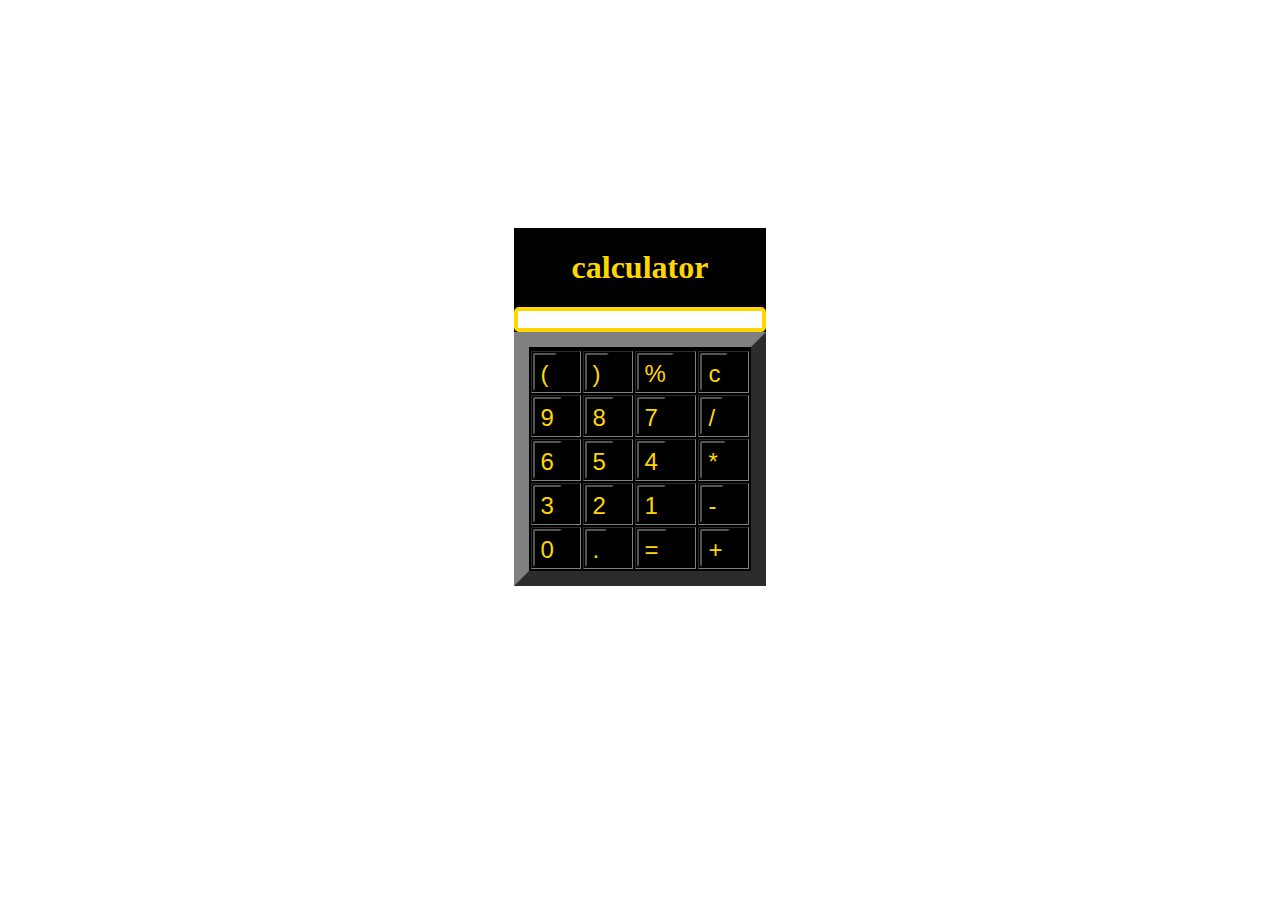
<file: index.html>
<!DOCTYPE html>
<html lang="en">
<head>
    <meta charset="UTF-8">
    <meta name="viewport" content="width=device-width, initial-scale=1.0">
    <title>Document</title>
    <link rel="stylesheet" href="calculator.css">
    <script src="calculator.js"></script>
</head>
<body> 
    <div class="main">
        <h1><b>calculator</b></h1>
<table border="15px"  class="calculator">
    <tr>
        <input type="text" class="display" onclick="display('result')" id="result">
    </tr> 
        
     <tr>
        <td><input type="button"  class="keys"  onclick="display('(')" value="("></td>
        <td><input type="button"   class="keys"onclick="display(')')" value=")"></td>
        <td><input type="button"   class="keys"onclick="display('%')" value="%"></td>
        <td><input type="button"   class="keys"onclick="ClearScreen('C')" value="c" id="result"></td>
     </tr>
     <tr>
        <td><input type="button"  class="keys"  onclick="display('9')" value="9"></td>
        <td><input type="button"   class="keys"onclick="display('8')" value="8"></td>
        <td><input type="button"  class="keys" onclick="display('7')" value="7"></td>
        <td><input type="button"   class="keys" onclick="display('/')" value="/"></td>
     </tr>
     <tr >
        <td><input type="button"   class="keys"onclick="display('6')" value="6"></td>
        <td ><input type="button" class="keys" onclick="display('5')" value="5"></td>
        <td><input type="button"  class="keys" onclick="display('4')" value="4"></td>
        <td ><input type="button"  class="keys" onclick="display('*')" value="*"></td>
     </tr>
     <tr >
        <td><input type="button"   class="keys" onclick="display('3')" value="3"></td>
        <td ><input type="button"   class="keys" onclick="display('2')" value="2"></td>
        <td><input type="button"   class="keys" onclick="display('1')" value="1"></td>
        <td><input type="button"  class="keys"  onclick="display('-')" value="-"></td>
     </tr>
     <tr >
        <td><input type="button"   class="keys" onclick="display('0')" value="0"></td>
        <td><input type="button"   class="keys" onclick="display('.')" value="."></td>
        <td><input type="button"   class="keys" onclick="calculate('=')" value="=" id="btn"></td>
        <td><input type="button"   class="keys" onclick="display('+')" value="+"></td>
     </tr>
</table> 
</div>   
</body>
</html>
</file>
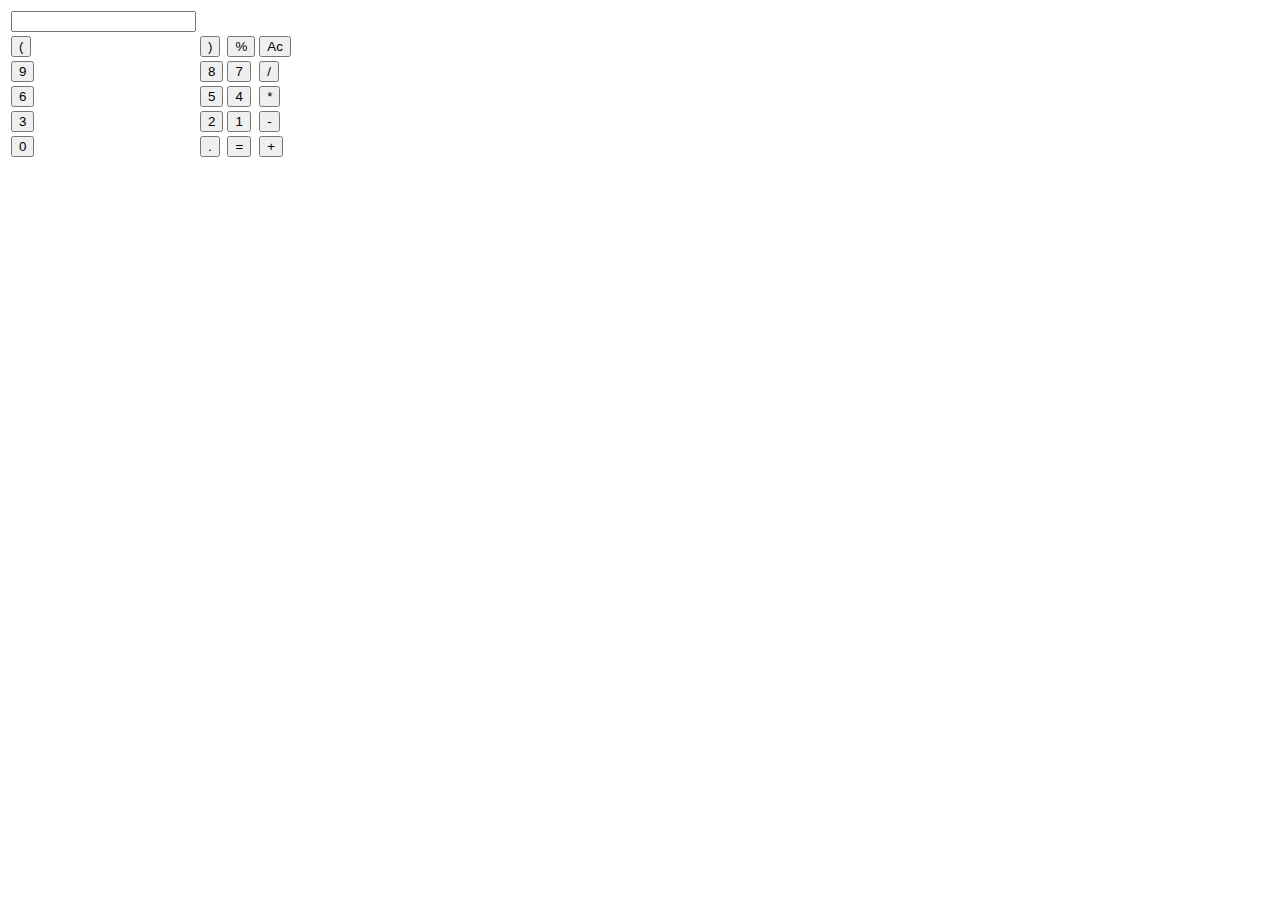
<file: calc.html>
<!DOCTYPE html>
<html lang="en">
<head>
    <meta charset="UTF-8">
    <meta name="viewport" content="width=device-width, initial-scale=1.0">
    <title>Document</title>
    
</head>
<body> 
<table class="calculator">
    <tr>
        <td><input type="text" class="display" onclick="display('result')"></td>
    </tr>
     <tr>
        <td><input type="button" onclick="display('(')" value="("></td>
        <td><input type="button" onclick="display(')')" value=")"></td>
        <td><input type="button" onclick="display('%')" value="%"></td>
        <td><input type="button" onclick="ClearScreen(Ac)" value="Ac" id="btn"></td>
     </tr>
     <tr>
        <td><input type="button" onclick="display('9')" value="9"></td>
        <td><input type="button" onclick="display('8')" value="8"></td>
        <td><input type="button" onclick="display('7')" value="7"></td>
        <td><input type="button" onclick="display('/')" value="/"></td>
     </tr>
     <tr>
        <td><input type="button" onclick="display('6')" value="6"></td>
        <td><input type="button" onclick="display('5')" value="5"></td>
        <td><input type="button" onclick="display('4')" value="4"></td>
        <td><input type="button" onclick="display('*')" value="*"></td>
     </tr>
     <tr>
        <td><input type="button" onclick="display('3')" value="3"></td>
        <td><input type="button" onclick="display('2')" value="2"></td>
        <td><input type="button" onclick="display('1')" value="1"></td>
        <td><input type="button" onclick="display('-')" value="-"></td>
     </tr>
     <tr>
        <td><input type="button" onclick="display('0')" value="0"></td>
        <td><input type="button" onclick="display('.')" value="."></td>
        <td><input type="button" onclick="calculate('=')" value="=" id="btn"></td>
        <td><input type="button" onclick="display('+')" value="+"></td>
     </tr>
</table>    
</body>
</html>
</file>
<file: calculator.css>
.main {
   background-color: black;
   display: flex;
   flex-direction: column;
   justify-content: center;
   width: 20%;
   margin-left: 40%;
   margin-top: 18%;
}

.display {
    align-items: center;
    text-align: center;
    border: solid gold 4px;
    border-radius: 5px;
    width: 240px;
    
}

.keys{
    padding-top: 5px;
    font-size: x-large;
    border-radius: 2px;
    cursor: pointer;
    background-color: black;
    color: gold;
    

}
h1{
    color: gold;
    text-align: center;
}
</file>
